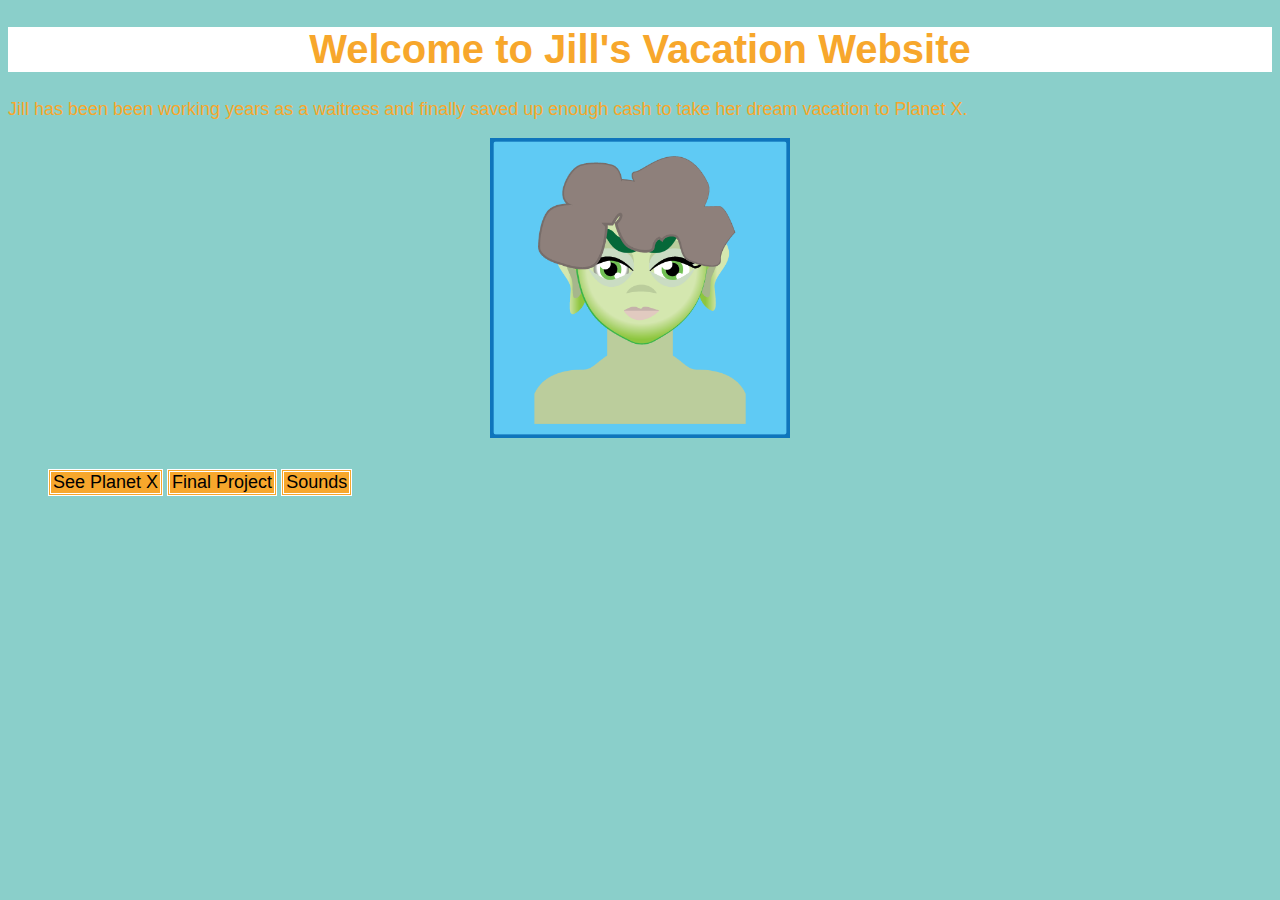
<file: index.html>
<!DOCTYPE html>
<html>
<head>
	<meta charset="utf-8">
	<meta name="viewport" content="width=device-width, initial-scale=1">
	<title>Jill's Vacation</title>
	<link rel="stylesheet" type="text/css" href="style.css">
</head>
<body>
	<h1>Welcome to Jill's Vacation Website</h1>
	<p>Jill has been been working years as a waitress and finally saved up enough cash to take her dream vacation to Planet X.</p>
	<img src="images/face.png" alt="Jill" width="300px">
</br>
	<ul>
		<li><a href="landscape.html">See Planet X</a></li>
		<li><a href="final.html">Final Project</a></li>
		<li><a href="audio.html">Sounds</a></li>
	</ul>
</body>
</html>
</file>
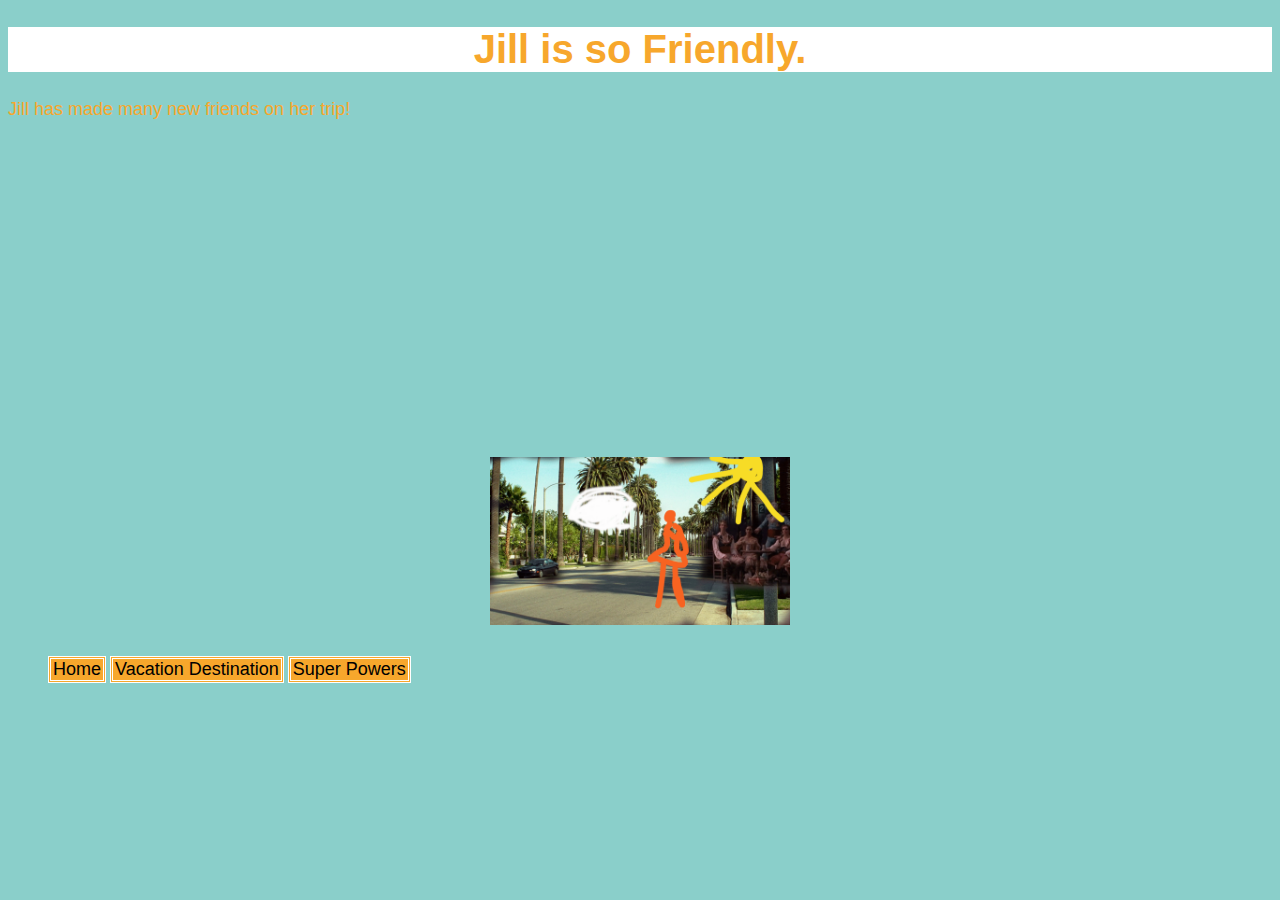
<file: animation.html>
<!DOCTYPE html>
<html>
<head>
	<meta charset="utf-8">
	<meta name="viewport" content="width=device-width, initial-scale=1">
	<title>Jill Waves</title>
	<link rel="stylesheet" type="text/css" href="style.css">
</head>
<body>
	<h1>Jill is so Friendly.</h1>
	<p>Jill has made many new friends on her trip!</p>
	<iframe width="560" height="315" src="https://www.youtube.com/embed/niYzqI5jndI?si=Zw6EDHpc856cXNGk" title="YouTube video player" frameborder="0" allow="accelerometer; autoplay; clipboard-write; encrypted-media; gyroscope; picture-in-picture; web-share" referrerpolicy="strict-origin-when-cross-origin" allowfullscreen></iframe>
</br>
	<img src="images/ballerina.gif" width="300px">
</br>
	<ul>
		<li><a href="index.html">Home</a></li>
		<li><a href="landscape.html">Vacation Destination</a></li>
		<li><a href="programming.html">Super Powers</a></li>
	</ul>
</body>
</html>
</file>
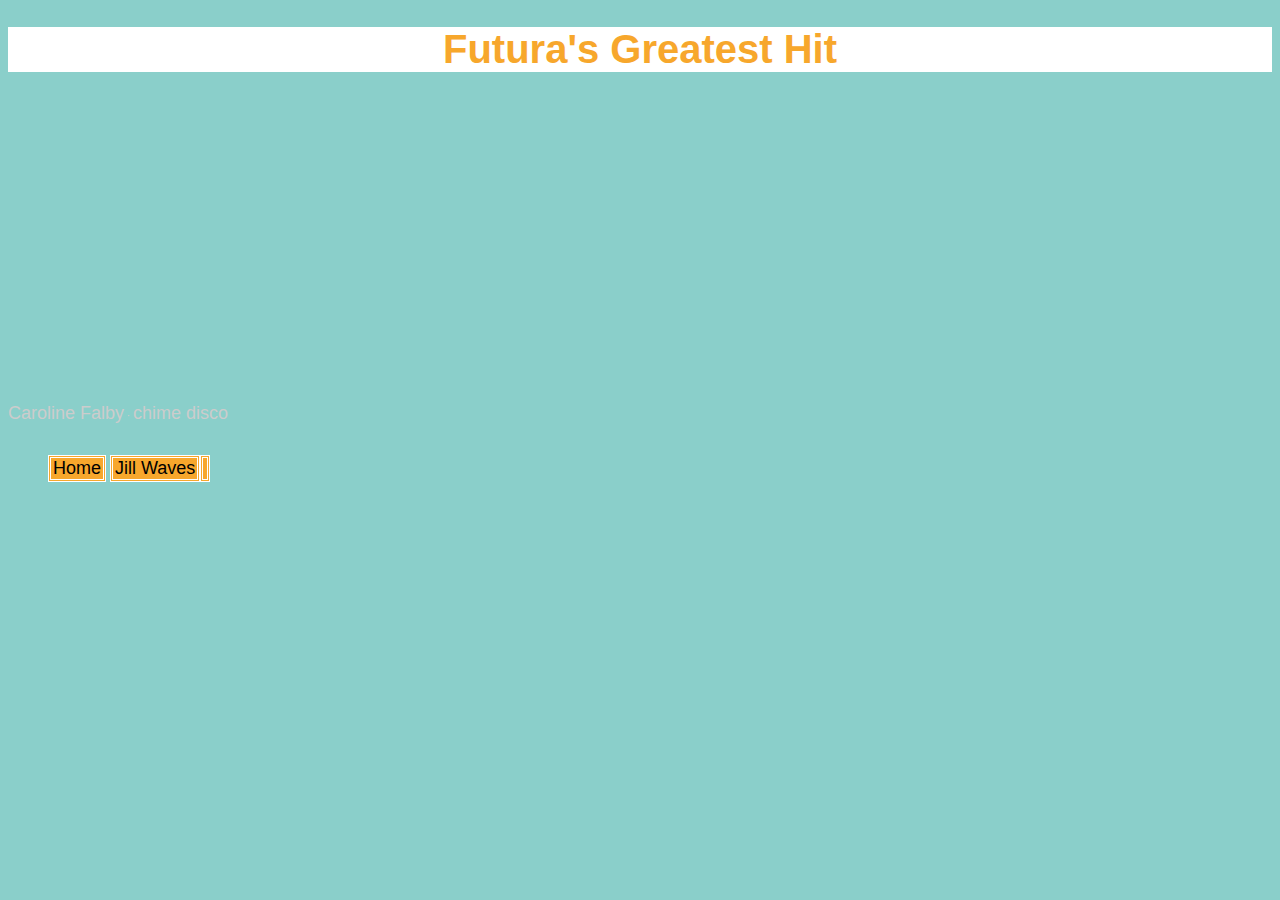
<file: audio.html>
<!DOCTYPE html>
<html>
<head>
	<meta charset="utf-8">
	<meta name="viewport" content="width=device-width, initial-scale=1">
	<title>Jill's Song</title>
	<link rel="stylesheet" type="text/css" href="style.css">
</head>
<body>
	<h1>Futura's Greatest Hit</h1>
	<iframe width="100%" height="300" scrolling="no" frameborder="no" allow="autoplay" src="https://w.soundcloud.com/player/?url=https%3A//api.soundcloud.com/tracks/1771505835&color=%23ff5500&auto_play=false&hide_related=false&show_comments=true&show_user=true&show_reposts=false&show_teaser=true&visual=true"></iframe><div style="font-size: 10px; color: #cccccc;line-break: anywhere;word-break: normal;overflow: hidden;white-space: nowrap;text-overflow: ellipsis; font-family: Interstate,Lucida Grande,Lucida Sans Unicode,Lucida Sans,Garuda,Verdana,Tahoma,sans-serif;font-weight: 100;"><a href="https://soundcloud.com/caroline-falby" title="Caroline Falby" target="_blank" style="color: #cccccc; text-decoration: none;">Caroline Falby</a> · <a href="https://soundcloud.com/caroline-falby/chime-disco" title="chime disco" target="_blank" style="color: #cccccc; text-decoration: none;">chime disco</a></div>
</br>
	<ul>
		<li><a href="index.html">Home</a></li>
		<li><a href="animation.html">Jill Waves</a></li>
		<li><a href="landscape.html>Jill's City</a></li>	
	</ul>
	
	
</body>
</html>
</file>
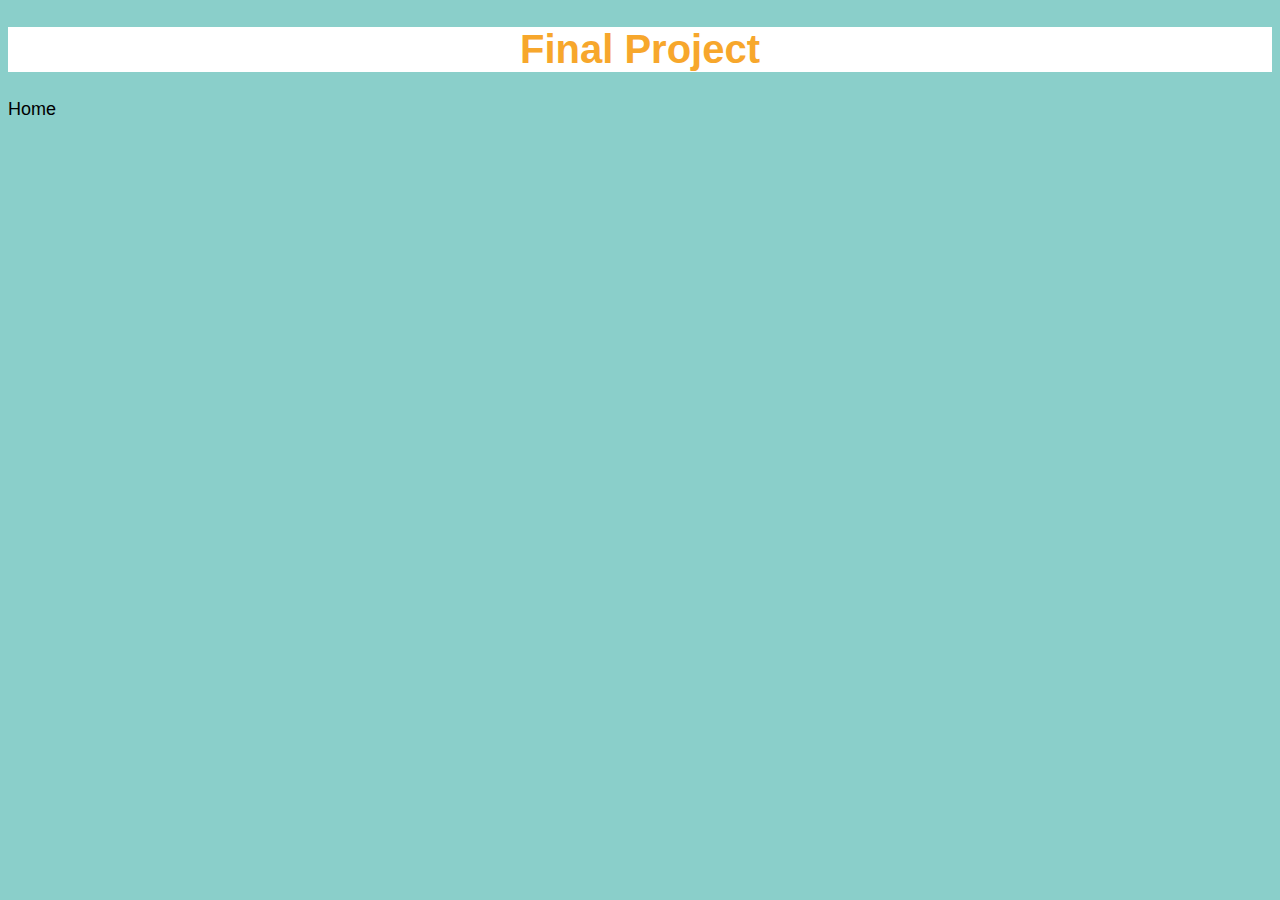
<file: final.html>
<!DOCTYPE html>
<html>
<head>
	<meta charset="utf-8">
	<meta name="viewport" content="width=device-width, initial-scale=1">
	<title>Final</title>
	<link rel="stylesheet" type="text/css" href="style.css">
</head>
<body>
	<h1>Final Project</h1>
	<a href="index.html">Home</a>
</body>
</html>
</file>
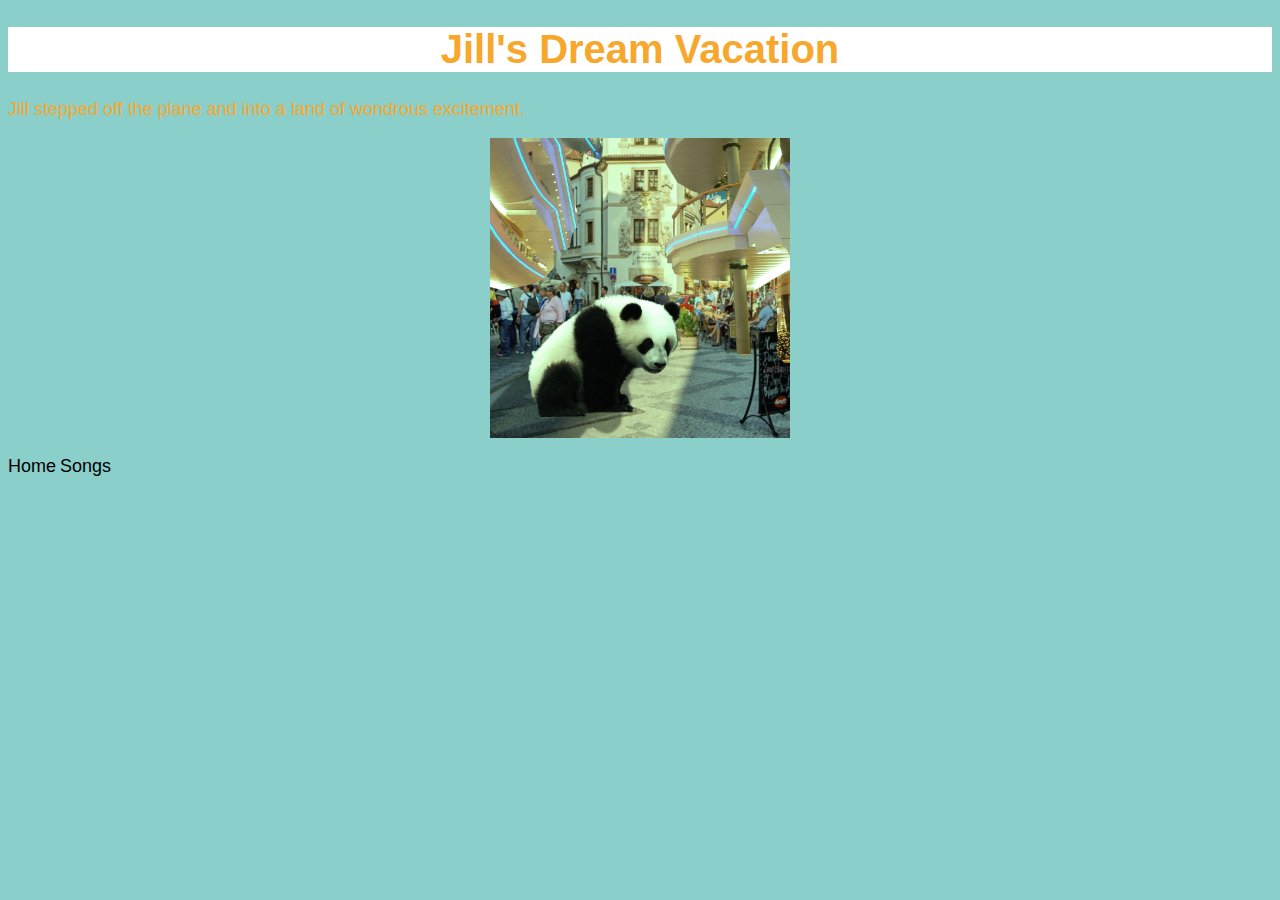
<file: landscape.html>
<!DOCTYPE html>
<html>
<head>
	<meta charset="utf-8">
	<meta name="viewport" content="width=device-width, initial-scale=1">
	<title>City</title>
	<link rel="stylesheet" type="text/css" href="style.css">
</head>
<body>
	<h1>Jill's Dream Vacation</h1>
	<p>Jill stepped off the plane and into a land of wondrous excitement.</p>
	<img src="images/landscape.jpg" alt="Marketplace" width="300px">
</br>
	<a href="index.html">Home</a>
	<a href="audio.html">Songs</a>
</body>
</html>
</file>
<file: style.css>
body{background-color: #8ACFCA;}

h1{background-color: white;color: #F7A72C;
font-family: Helvetica;
font-size: 40px;
text-align: center;}

p{color: #F7A72C;
font-family: Helvetica;
font-size: 18px;}

a{ color: black;
font-family: Helvetica;
font-size: 18px;
text-decoration: none;
text-align: center;e}

a:hover{color: #F7A72C;}

li{background-color: #F7A72C;border-color: white; 
	border-style: double; 
	padding: 2px;
	display: inline;
	text-align: center;
	margin: auto;}

ul{list-style-type: none;}

img{margin: auto;
display: block;}
</file>
